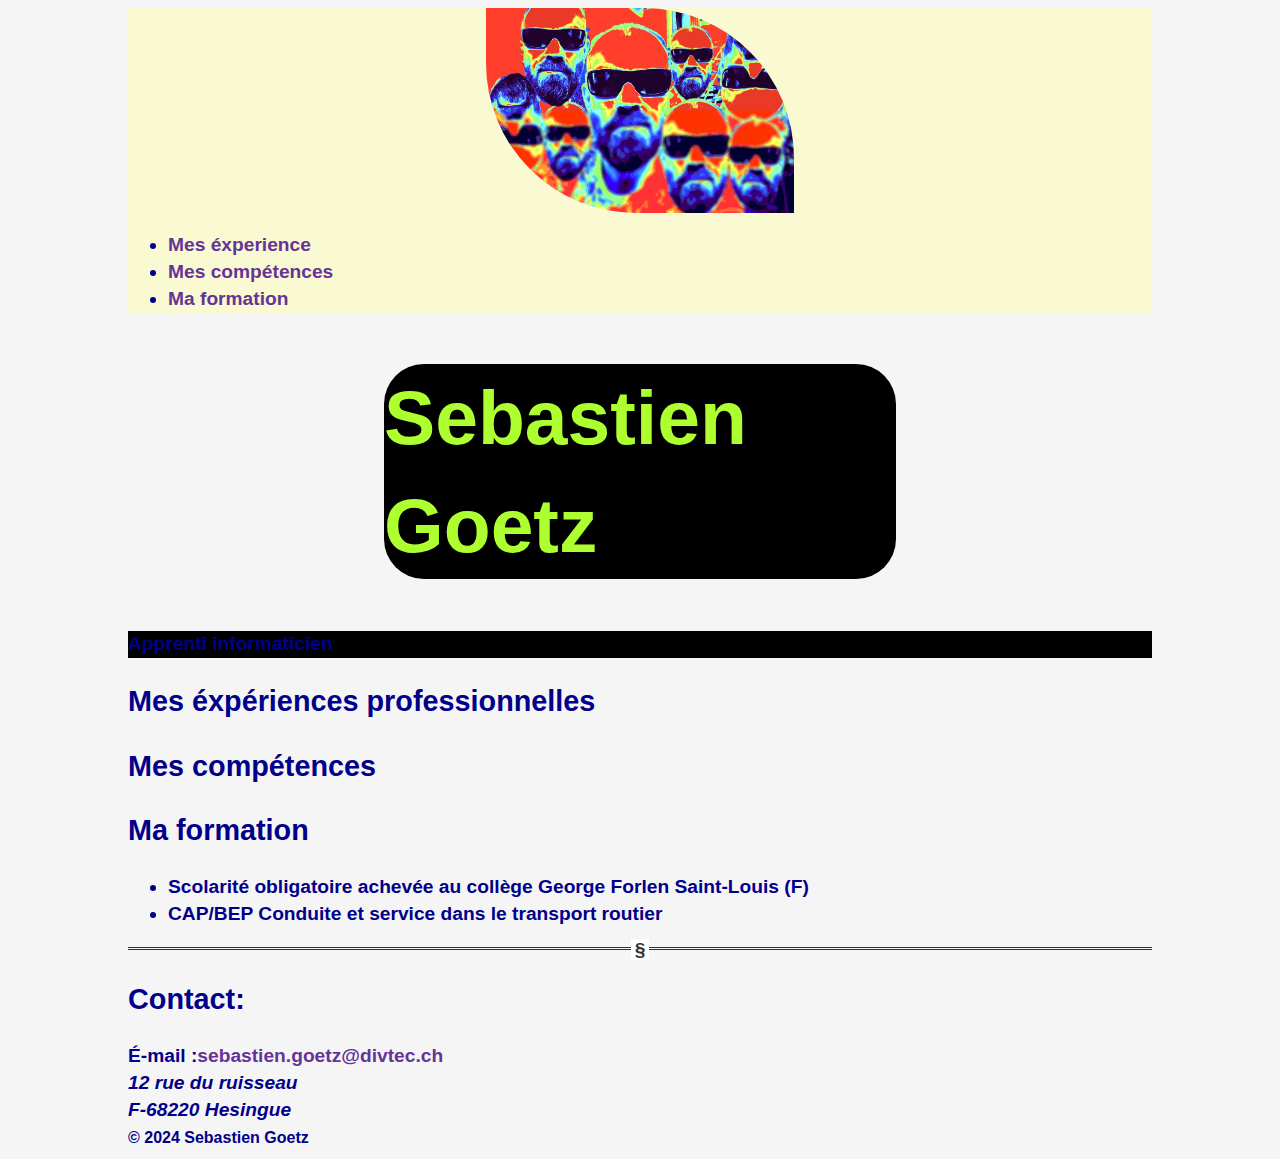
<file: index.html>
<!DOCTYPE html>
<html lang="fr">
<head>
    <meta charset="UTF-8">
    <meta content="width=device-width, initial-scale=1.0" name="viewport">
    <title>Sebastien Goetz | Curriculum Vitae</title>
    <meta content="Sebastien Goetz" name="Auteur">
    <meta content="Création de CV online" name="description">
    <link href="mon-cv-css/main.css" rel="stylesheet"/>
    <link href="favicon.ico" rel="icon"/>
</head>
  <body>
    <header>
      <a href="img/Goetseb.png" target="_blank">
       <img alt="photo profil" src="img/Goetseb.png">
      </a>
      <nav>
        <ul>
           <li><a href="#expe">Mes éxperience</a></li>
           <li><a href="#comp">Mes compétences</a></li>
           <li><a href="#form">Ma formation</a></li>
        </ul>
      </nav>
    </header>
    <main>
        <h1>Sebastien Goetz</h1>
        <p>Apprenti informaticien</p>

        <h2 id="expe">Mes éxpériences professionnelles</h2>

        <h2 id="comp">Mes compétences</h2>

        <h2 id="form">Ma formation</h2>
        <ul>
           <li>
             Scolarité obligatoire achevée au collège George Forlen Saint-Louis (F)
           </li>
           <li>
             CAP/BEP Conduite et service dans le transport routier
           </li>
        </ul>
    </main>
    <section>
       <hr />
        <h2>Contact:</h2>
        <strong>É-mail :</strong><a href="mailto:sebastien.goetz@divtec.ch">sebastien.goetz@divtec.ch</a>
        <address>
            12 rue du ruisseau<br>
            F-68220 Hesingue<br>
        </address>
    </section>
    <footer>
   <small>&copy; 2024 Sebastien Goetz</small>
    </footer>
  </body>
</html>
</file>
<file: mon-cv-css/main.css>
header {
         background: lightgoldenrodyellow;
}

h1 {
    font-family:Neonderthaw, sans-serif;
    color: greenyellow;
    margin-left: 25%;
    margin-right: 25%;
    font-size: 400%;
    background-color: black;
    border-radius: 40px;
}

body {
    font-family: Arial, sans-serif;
    font-weight: 600;
    font-size: 1.2rem;
    line-height: 1.4;
    margin-left: 10%;
    margin-right: 10%;
    color: darkblue;
    background-color: whitesmoke;
}

p {
    background-color: black;
    font-family: Neonderthaw, sans-serif;

}

img {
    max-width: 30%;
    height: auto;
    width: auto;
    border-bottom-left-radius:150px;
    border-top-right-radius: 150px;
    display: block;
    margin-left: auto;
    margin-right: auto;
}

#list-experience {
    background-color: lightcyan;
    padding: 20px;
}

a {
    color: rebeccapurple;
    text-decoration: powderblue;
}
a:focus {
    background-color: chartreuse;
}
a:hover {
    color: orangered;
}
hr {
    border: none;
    border-top: 3px double #333;
    color: #333;
    overflow: visible;
    text-align: center;
    height: 5px;
}

hr::after {
    background: #fff;
    content: '§';
    padding: 0 4px;
    position: relative;
    top: -13px;
}

div {
    animation-name: mymove;
}
</file>
